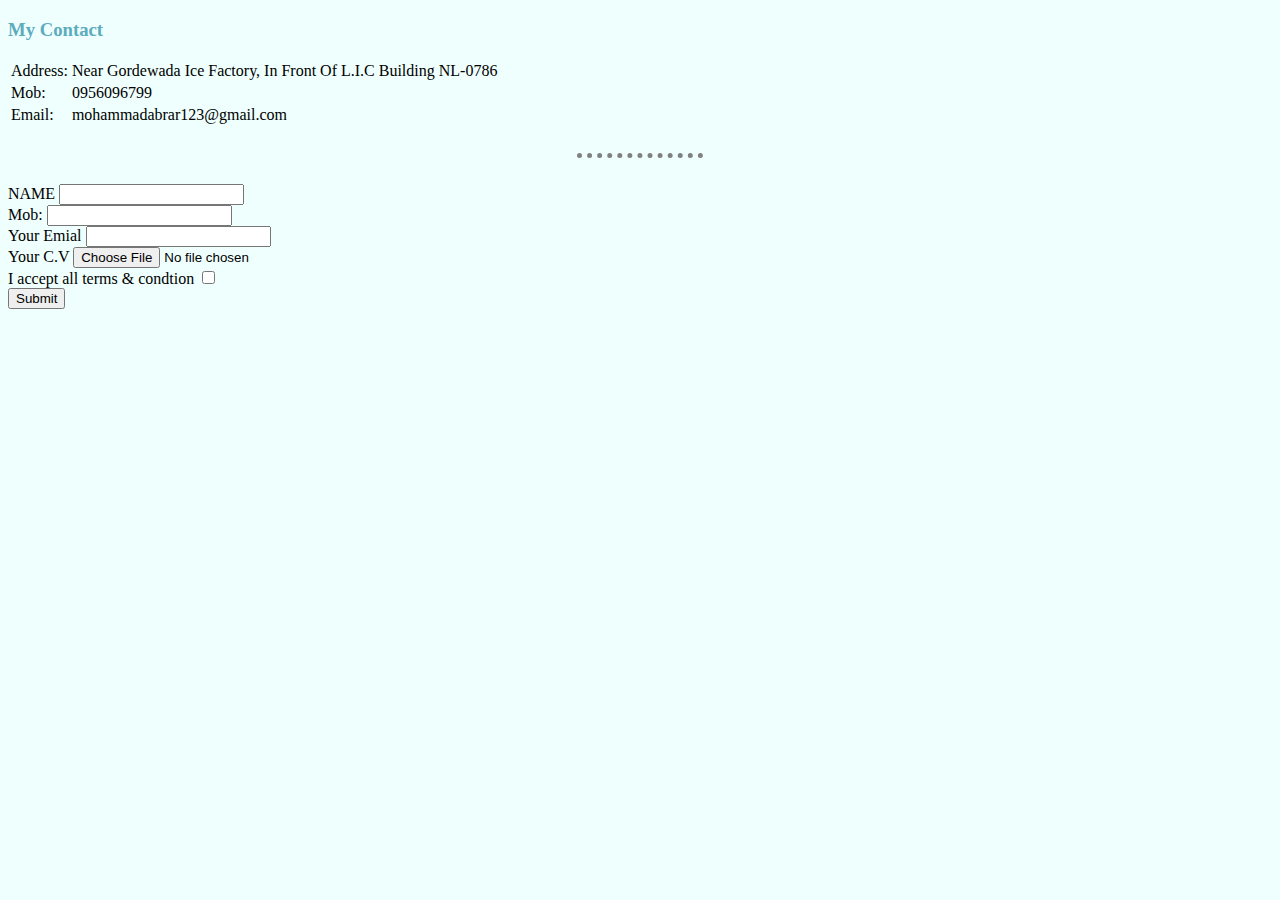
<file: contact.html>
<!DOCTYPE html>
<html lang="en">
<head>
    <meta charset="UTF-8">

    <title>Contact Us</title>
    <link rel="stylesheet" href="styles.css">
</head>
<body>
    <h3>My Contact</h3>
    <table>
        <tr>
            <td>Address:</td>
            <td>Near Gordewada Ice Factory, In Front Of L.I.C Building NL-0786</td>
        </tr>
        <tr>
            <td>Mob:</td>
            <td>0956096799</td>
        </tr>
        <tr>
            <td>Email:</td>
            <td>mohammadabrar123@gmail.com</td>
        </tr>
    </table>
    <br>
    <hr>
    <!--<ul>
        <li>Address :- </li>
        <li>Mob:- </li>
        <li>Email:- </li>
        
    </ul>-->
    <br>
   <form action="mailto:abrarsheikh786@gmail.com" method="post" enctype="text/plain"> 
            <label for="">NAME</label>
            <input type="text" name="YourName" id="">
            <br>
            <label for="">Mob:</label>
            <input type="number" name="YourNumber" id="">
            <br>
            <label for="">Your Emial</label>
            <input type="email" name="Your Email" id="">
            <br>
            <label for="">Your C.V</label>
            <input type="file" name="Your C.V" id="">
            <br>
           <label for="">I accept all terms & condtion</label>
            <input type="checkbox">
            <br>
            <input type="submit">
     </form> 
</body>
</html>
</file>
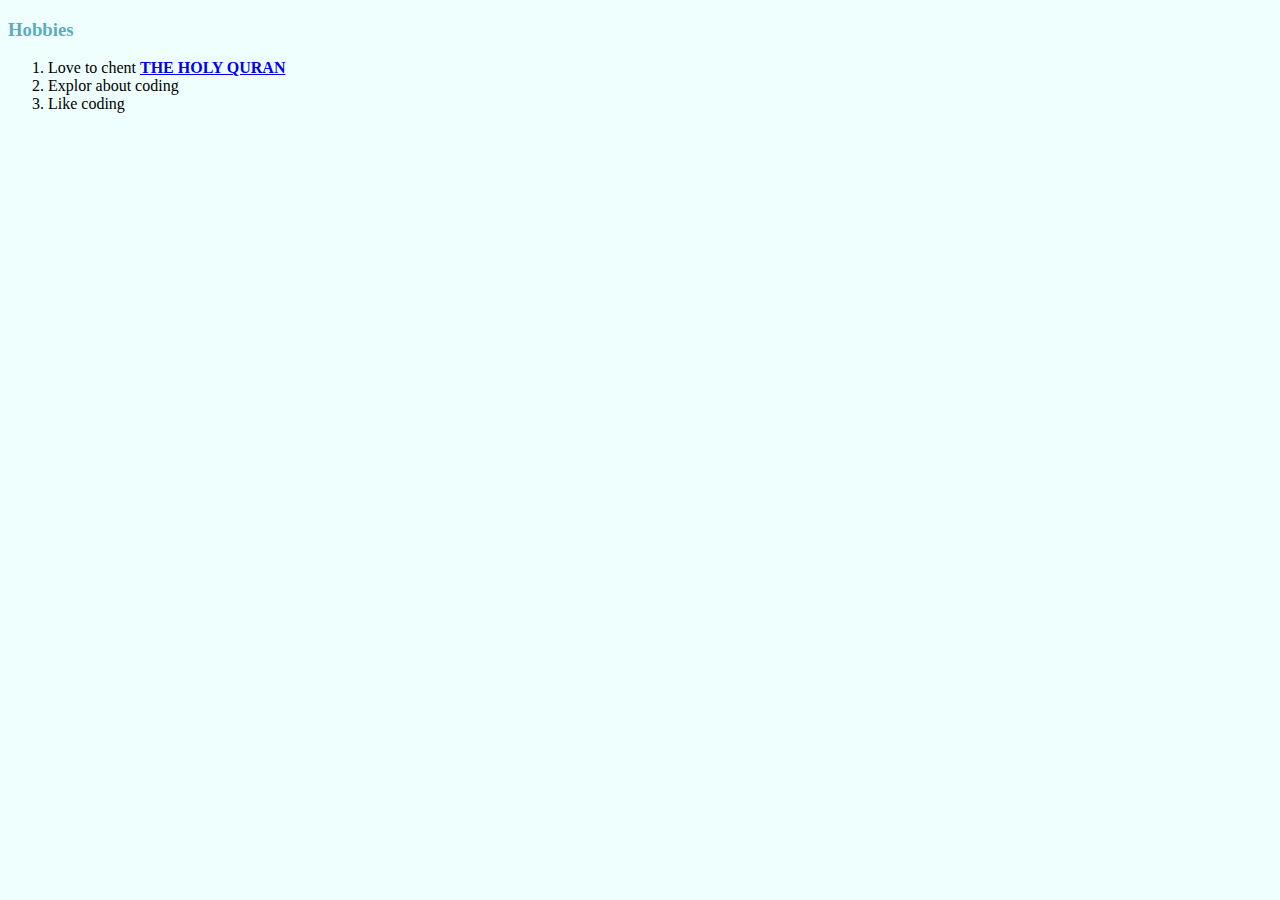
<file: hobbies.html>
<!DOCTYPE html>
<html lang="en">
<head>
    <meta charset="UTF-8">
    <title>My Hobbies</title>
    <link rel="stylesheet" href="styles.css">
</head>
<body>
    <h3>Hobbies</h3>
    <ol>
        <li>Love to chent <a href="https://quran.com/en"><strong>THE HOLY QURAN</strong></a></li>
        <li>Explor about coding</li>
        <li>Like coding</li>
    </ol>
    
</body>
</html>
</file>
<file: styles.css>
body{
    background-color: #EFFFFD;
 }
 hr{
    border-style: none;
    border-top-style: dotted;
    border-color: grey;
    border-width: 5px;
    width: 10%;
 }
h1{
    color: #5DACBD;
    
 }

 h3{
    color: #5DACBD;
 }
</file>
